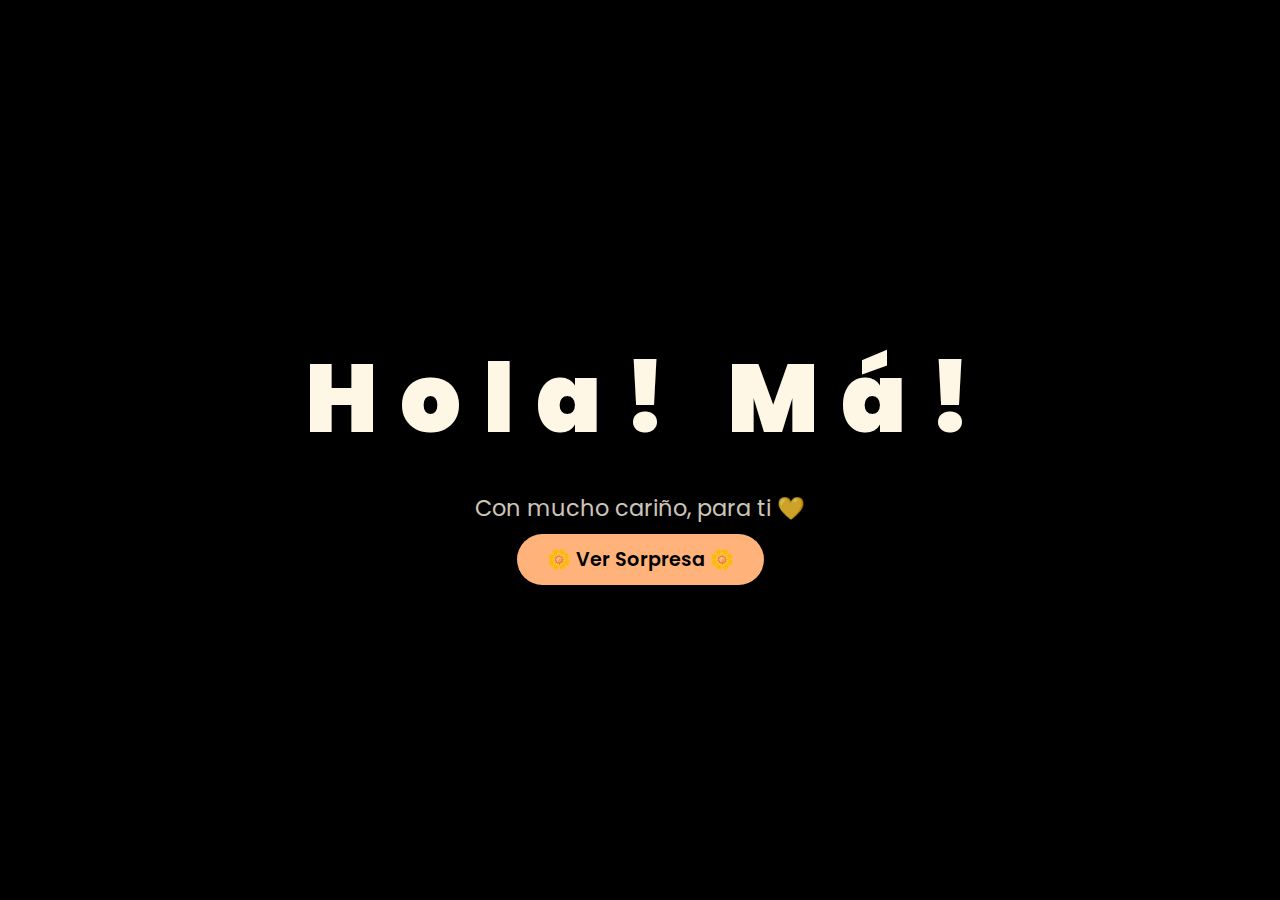
<file: Index.html>
<!DOCTYPE html>
<html lang="es">

<head>
    <meta charset="UTF-8">
    <meta name="viewport" content="width=device-width, initial-scale=1.0">
    <link rel="stylesheet" href="css/style.css">
    <link rel="icon" href="img/flowers.png" type="image/x-icon">
    <title>Para Ti 💐</title>
</head>

<body>
    <div class="greetings">
        <span>H</span>
        <span>o</span>
        <span>l</span>
        <span>a</span>
        <span>!</span>
        <span>&nbsp;</span>
        <span>M</span>
        <span>á</span>
        <span>!</span>
    </div>

    <div class="description">
        <span>Con mucho cariño, para ti 💛</span>
    </div>

    <div class="button">
        <a href="flower.html" class="btn">🌼 Ver Sorpresa 🌼</a>
    </div>

</body>
</html>
</file>
<file: css/style.css>
@import url('https://fonts.googleapis.com/css2?family=Poppins:wght@400;700;900&display=swap');

*{
    font-family: 'Poppins', sans-serif;
    margin: 0;
    padding: 0;
    box-sizing: border-box;
}

body{
    background: #000;
    color: #fff7e6;
    width: 100%;
    height: 100vh;
    display: flex;
    flex-direction: column;
    justify-content: center;
    align-items: center;
}

/* Texto animado */
.greetings{
    font-size: 6rem;
    font-weight: 900;
    letter-spacing: 3px;
}

.greetings > span{
    animation: glow 2.5s ease-in-out infinite;
}

@keyframes glow{
    0%, 100%{
        color: #fff7e6;
        text-shadow: 0 0 10px #ffb37b, 0 0 40px #ffb37b;
    }
    30%, 90%{
        color: #3b3b3b;
        text-shadow: none;
    }
}

/* Delay en cada letra */
.greetings > span:nth-child(2){ animation-delay: .2s; }
.greetings > span:nth-child(3){ animation-delay: .4s; }
.greetings > span:nth-child(4){ animation-delay: .6s; }
.greetings > span:nth-child(5){ animation-delay: .8s; }
.greetings > span:nth-child(6){ animation-delay: 1s; }

.description{
    font-size: 1.4rem;
    margin: 20px 0;
    text-align: center;
    opacity: 0.8;
}

/* Botón */
.btn{
    text-decoration: none;
    color: #000;
    background-color: #ffb37b;
    padding: 12px 30px;
    border-radius: 40px;
    font-weight: 600;
    font-size: 1.2rem;
    transition: .3s;
}

.btn:hover{
    background-color: #ff914d;
    box-shadow: 0 0 15px #ffb37b;
}

/* Responsive */
@media (max-width: 600px){
    .greetings{
        font-size: 3.5rem;
        text-align: center;
    }

    .btn{
        font-size: 1rem;
        padding: 10px 25px;
    }
}
</file>
